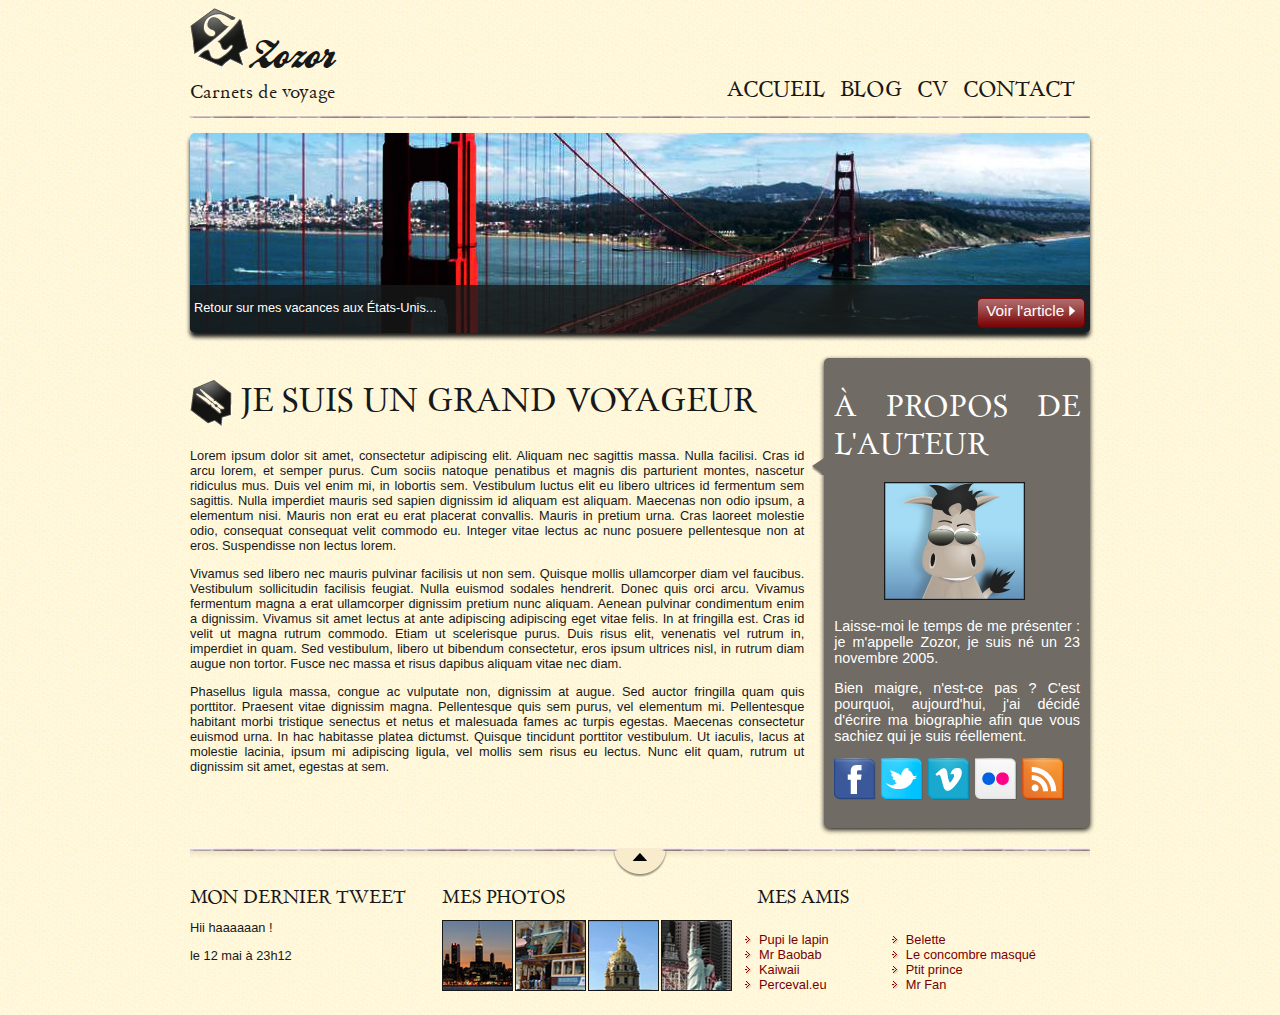
<file: tp_final/index.html>
<!DOCTYPE html>
<html>
    <head>
        <meta charset="utf-8" />
        <link rel="stylesheet" href="style.css" />
        <title>Zozor - Carnets de voyage</title>
    </head>
    
    <body>
        <div id="bloc_page">
            <header>
                <div id="titre_principal">
                    <div id="logo">
                        <img src="images/zozor_logo.png" alt="Logo de Zozor" />
                        <h1>Zozor</h1>    
                    </div>
                    <h2>Carnets de voyage</h2>
                </div>
                
                <nav>
                    <ul>
                        <li><a href="#">Accueil</a></li>
                        <li><a href="#">Blog</a></li>
                        <li><a href="#">CV</a></li>
                        <li><a href="#">Contact</a></li>
                    </ul>
                </nav>
            </header>
            
            <div id="banniere_image">
                <div id="banniere_description">
                    Retour sur mes vacances aux États-Unis...
                    <a href="#" class="bouton_rouge">Voir l'article <img src="images/flecheblanchedroite.png" alt="" /></a>
                </div>
            </div>
            
            <section>
                <article>
                    <h1><img src="images/ico_epingle.png" alt="Catégorie voyage" class="ico_categorie" />Je suis un grand voyageur</h1>
                    <p>Lorem ipsum dolor sit amet, consectetur adipiscing elit. Aliquam nec sagittis massa. Nulla facilisi. Cras id arcu lorem, et semper purus. Cum sociis natoque penatibus et magnis dis parturient montes, nascetur ridiculus mus. Duis vel enim mi, in lobortis sem. Vestibulum luctus elit eu libero ultrices id fermentum sem sagittis. Nulla imperdiet mauris sed sapien dignissim id aliquam est aliquam. Maecenas non odio ipsum, a elementum nisi. Mauris non erat eu erat placerat convallis. Mauris in pretium urna. Cras laoreet molestie odio, consequat consequat velit commodo eu. Integer vitae lectus ac nunc posuere pellentesque non at eros. Suspendisse non lectus lorem.</p>
                    <p>Vivamus sed libero nec mauris pulvinar facilisis ut non sem. Quisque mollis ullamcorper diam vel faucibus. Vestibulum sollicitudin facilisis feugiat. Nulla euismod sodales hendrerit. Donec quis orci arcu. Vivamus fermentum magna a erat ullamcorper dignissim pretium nunc aliquam. Aenean pulvinar condimentum enim a dignissim. Vivamus sit amet lectus at ante adipiscing adipiscing eget vitae felis. In at fringilla est. Cras id velit ut magna rutrum commodo. Etiam ut scelerisque purus. Duis risus elit, venenatis vel rutrum in, imperdiet in quam. Sed vestibulum, libero ut bibendum consectetur, eros ipsum ultrices nisl, in rutrum diam augue non tortor. Fusce nec massa et risus dapibus aliquam vitae nec diam.</p>
                    <p>Phasellus ligula massa, congue ac vulputate non, dignissim at augue. Sed auctor fringilla quam quis porttitor. Praesent vitae dignissim magna. Pellentesque quis sem purus, vel elementum mi. Pellentesque habitant morbi tristique senectus et netus et malesuada fames ac turpis egestas. Maecenas consectetur euismod urna. In hac habitasse platea dictumst. Quisque tincidunt porttitor vestibulum. Ut iaculis, lacus at molestie lacinia, ipsum mi adipiscing ligula, vel mollis sem risus eu lectus. Nunc elit quam, rutrum ut dignissim sit amet, egestas at sem.</p>
                </article>
                <aside>
                    <h1>À propos de l'auteur</h1>
                    <img src="images/bulle.png" alt="" id="fleche_bulle" />
                    <p id="photo_zozor"><img src="images/zozor_classe.png" alt="Photo de Zozor" /></p>
                    <p>Laisse-moi le temps de me présenter&nbsp;: je m'appelle Zozor, je suis né un 23 novembre 2005.</p>
                    <p>Bien maigre, n'est-ce pas ? C'est pourquoi, aujourd'hui, j'ai décidé d'écrire ma biographie afin que vous sachiez qui je suis réellement.</p>
                    <p><img src="images/facebook.png" alt="Facebook" /><img src="images/twitter.png" alt="Twitter" /><img src="images/vimeo.png" alt="Vimeo" /><img src="images/flickr.png" alt="Flickr" /><img src="images/rss.png" alt="RSS" /></p>
                </aside>
            </section>
            
            <footer>
                <div id="tweet">
                    <h1>Mon dernier tweet</h1>
                    <p>Hii haaaaaan !</p>
                    <p>le 12 mai à 23h12</p>
                </div>
                <div id="mes_photos">
                    <h1>Mes photos</h1>
                    <p><img src="images/photo1.jpg" alt="Photographie" /><img src="images/photo2.jpg" alt="Photographie" /><img src="images/photo3.jpg" alt="Photographie" /><img src="images/photo4.jpg" alt="Photographie" /></p>
                </div>
                <div id="mes_amis">
                    <h1>Mes amis</h1>
                    <div id="listes_amis">
                        <ul>
                            <li><a href="#">Pupi le lapin</a></li>
                            <li><a href="#">Mr Baobab</a></li>
                            <li><a href="#">Kaiwaii</a></li>
                            <li><a href="#">Perceval.eu</a></li>
                        </ul>
                        <ul>
                            <li><a href="#">Belette</a></li>
                            <li><a href="#">Le concombre masqué</a></li>
                            <li><a href="#">Ptit prince</a></li>
                            <li><a href="#">Mr Fan</a></li>
                        </ul>
                    </div>
                </div>
            </footer>
        </div>
    </body>
</html>
</file>
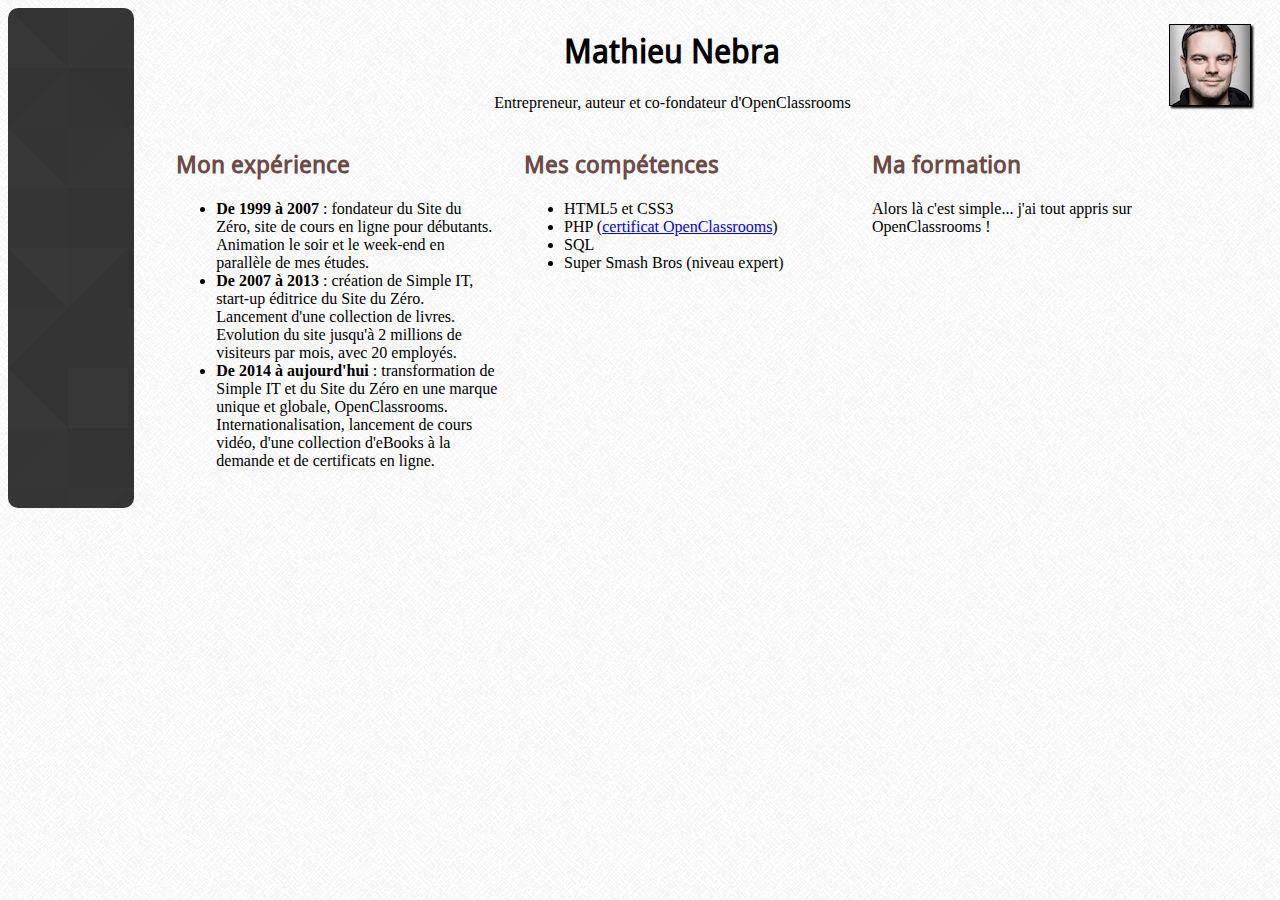
<file: activite_partie3/mathieu_nebra.html>
<!DOCTYPE html>
<html>
    <head>
        <meta charset="utf-8" />
        <title>Mathieu Nebra</title>
        <link rel="stylesheet" href="style.css" />
    </head>

    <body>
        <div id="liseret"></div>

        <div id="contenu">
            <p><a href="photo.jpg"><img src="photo_mini.jpg" alt="Photo d'identité Mathieu Nebra" /></a></p>
            
            <h1>Mathieu Nebra</h1>
            <p>Entrepreneur, auteur et co-fondateur d'OpenClassrooms</p>

            

            <section>
                <h2>Mon expérience</h2>

                <ul>
                    <li><strong>De 1999 à 2007</strong> : fondateur du Site du Zéro, site de cours en ligne pour débutants. Animation le soir et le week-end en parallèle de mes études.</li>
                    <li><strong>De 2007 à 2013</strong> : création de Simple IT, start-up éditrice du Site du Zéro. Lancement d'une collection de livres. Evolution du site jusqu'à 2 millions de visiteurs par mois, avec 20 employés.</li>
                    <li><strong>De 2014 à aujourd'hui</strong> : transformation de Simple IT et du Site du Zéro en une marque unique et globale, OpenClassrooms. Internationalisation, lancement de cours vidéo, d'une collection d'eBooks à la demande et de certificats en ligne.</li>
                </ul>
            </section>


            <section>
                <h2>Mes compétences</h2>

                <ul>
                    <li>HTML5 et CSS3</li>
                    <li>PHP (<a href="http://certifications.openclassrooms.com/OC-133423525">certificat OpenClassrooms</a>)</li>
                    <li>SQL</li>
                    <li>Super Smash Bros (niveau expert)</li>
                </ul>
            </section>

            <section>
                <h2>Ma formation</h2>

                <p>Alors là c'est simple... j'ai tout appris sur OpenClassrooms !</p>
            </section>
        </div>
    </body>
</html>
</file>
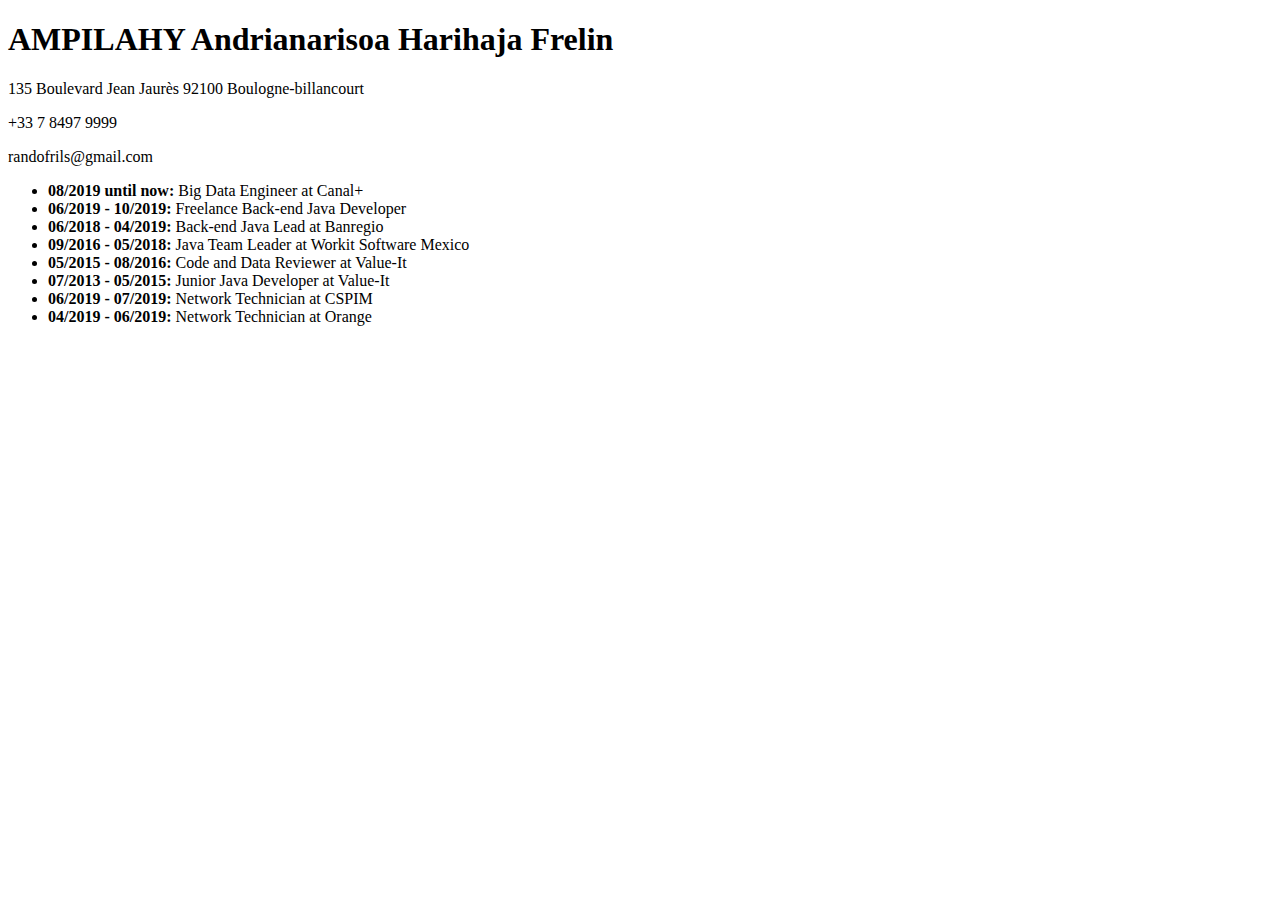
<file: cv_frelin/cv.html>
<!DOCTYPE html>
<html>
  <head>
    <meta http-equiv="content-type" content="text/html; charset=UTF-8">
    <title>CV</title>
  </head>
  <body> <container>
      <header>
        <h1>AMPILAHY Andrianarisoa Harihaja Frelin</h1>
        <p>135 Boulevard Jean Jaurès 92100 Boulogne-billancourt</p>
        <p>+33 7 8497 9999</p>
        <p>randofrils@gmail.com</p>
      </header>
      <section>
        <!-- experiences--> </section>
      <ul>
        <li>
          <strong>08/2019 until now: </strong>Big Data Engineer at Canal+
        </li>
        <li>
         <strong>06/2019 - 10/2019: </strong>Freelance Back-end Java
            Developer
        </li>
        <li>
          <strong>06/2018 - 04/2019: </strong>Back-end Java Lead at Banregio
        </li>
        <li>
          <strong>09/2016 - 05/2018: </strong>Java Team Leader at Workit
            Software Mexico
        </li>
        <li>
          <strong>05/2015 - 08/2016: </strong>Code and Data Reviewer at
            Value-It
        </li>
        <li>
          <strong>07/2013 - 05/2015: </strong>Junior Java Developer at
            Value-It
        </li>
        <li>
          <strong>06/2019 - 07/2019: </strong>Network Technician at CSPIM
        </li>
        <li>
          <strong>04/2019 - 06/2019: </strong>Network Technician at Orange
        </li>
      </ul>
      <section>
        <!-- skills--> </section>
      <table>
      </table>
      <section>
        <!-- diploma certificates and formation--> </section>
    </container>
  </body>
</html>
</file>
<file: tp_final/style.css>
/* Définition des polices personnalisées */

@font-face
{
    font-family: 'BallparkWeiner';
    src: url('polices/ballpark.eot');
    src: url('polices/ballpark.eot?#iefix') format('embedded-opentype'),
         url('polices/ballpark.woff') format('woff'),
         url('polices/ballpark.ttf') format('truetype'),
         url('polices/ballpark.svg#BallparkWeiner') format('svg');
    font-weight: normal;
    font-style: normal;
}

@font-face
{
    font-family: 'Dayrom';
    src: url('polices/dayrom.eot');
    src: url('polices/dayrom.eot?#iefix') format('embedded-opentype'),
         url('polices/dayrom.woff') format('woff'),
         url('polices/dayrom.ttf') format('truetype'),
         url('polices/dayrom.svg#Dayrom') format('svg');
    font-weight: normal;
    font-style: normal;
}

/* Eléments principaux de la page */

body
{
    background: url('images/fond_jaune.png');
    font-family: 'Trebuchet MS', Arial, sans-serif;
    color: #181818;
}

#bloc_page
{
    width: 900px;
    margin: auto;
}

section h1, footer h1, nav a
{
    font-family: Dayrom, serif;
    font-weight: normal;
    text-transform: uppercase;
}

/* Header */

header
{
    background: url('images/separateur.png') repeat-x bottom;
    display: flex;
    justify-content: space-between;
    align-items: flex-end;
}

#titre_principal
{
    display: flex;
    flex-direction: column;
}

#logo
{
    display: flex;
    flex-direction: row;
    align-items: baseline;
}

#logo img
{
    width: 59px;
    height: 60px;
}

header h1
{
    font-family: 'BallparkWeiner', serif;
    font-size: 2.5em;
    font-weight: normal;
    margin: 0 0 0 0px;
}

header h2
{
    font-family: Dayrom, serif;
    font-size: 1.1em;
    margin-top: 0px;
    font-weight: normal;
}

/* Navigation */

nav ul
{
    list-style-type: none;
    display: flex;
}

nav li
{
    margin-right: 15px;
}

nav a
{
    font-size: 1.3em;
    color: #181818;
    padding-bottom: 3px;
    text-decoration: none;
}

nav a:hover
{
    color: #760001;
    border-bottom: 3px solid #760001;
}

/* Bannière */

#banniere_image
{
    margin-top: 15px;
    height: 200px;
    border-radius: 5px;
    background: url('images/sanfrancisco.jpg') no-repeat;
    position: relative;
    box-shadow: 0px 4px 4px #1c1a19;
    margin-bottom: 25px;
}

#banniere_description
{
    position: absolute;
    bottom: 0;
    border-radius: 0px 0px 5px 5px;
    width: 99.5%;
    height: 33px;
    padding-top: 15px;
    padding-left: 4px;
    background-color: rgba(24,24,24,0.8);
    color: white;
    font-size: 0.8em;
    
}

.bouton_rouge
{
    height: 25px;
    position: absolute;
    right: 5px;
    bottom: 5px;
    background: url('images/fond_degraderouge.png') repeat-x;
    border: 1px solid #760001;
    border-radius: 5px;
    font-size: 1.2em;
    text-align: center;
    padding: 3px 8px 0px 8px;
    color: white;
    text-decoration: none;
}

.bouton_rouge img
{
    border: 0;
}

/* Corps */

section
{
    display: flex;
    margin-bottom: 20px;
}

article, aside
{
    text-align: justify;
}

article
{
    margin-right: 20px;
    flex: 3;
}

.ico_categorie
{
    vertical-align: middle;
    margin-right: 8px;
}

article p
{
    font-size: 0.8em;
}

aside
{
    flex: 1.2;
    position: relative;
    background-color: #706b64;
    box-shadow: 0px 2px 5px #1c1a19;
    border-radius: 5px;
    padding: 10px;
    color: white;
    font-size: 0.9em;
}

#fleche_bulle
{
    position: absolute;
    top: 100px;
    left: -12px;
}

#photo_zozor
{
    text-align: center;
}

#photo_zozor img
{
    border: 1px solid #181818;
}

aside img
{
    margin-right: 5px;
}

/* Footer */

footer
{
    display: flex;
    background:  url('images/ico_top.png') no-repeat top center, url('images/separateur.png') repeat-x top, url('images/ombre.png') repeat-x top;
    padding-top: 25px;
}

footer p, footer ul
{
    font-size: 0.8em;
}

footer h1
{
    font-size: 1.1em;
}


#tweet
{
    width: 28%;
}

#mes_photos
{
    width: 35%;
}

#mes_amis
{
    width: 31%;
}

#mes_photos img
{
    border: 1px solid #181818;
    margin-right: 2px;
}

#listes_amis
{
    display: flex;
    justify-content: space-between;
    margin-top: 0;
}

#mes_amis ul
{
    list-style-image: url('images/ico_liensexterne.png');
    padding-left: 2px;
}

#mes_amis a
{
    text-decoration: none;
    color: #760001;
}
</file>
<file: activite_partie3/style.css>
@font-face 
{
    font-family: 'droid_sansregular';
    src: url('DroidSans-webfont.eot');
    src: url('DroidSans-webfont.eot?#iefix') format('embedded-opentype'),
         url('DroidSans-webfont.woff') format('woff'),
         url('DroidSans-webfont.ttf') format('truetype'),
         url('DroidSans-webfont.svg#droid_sansregular') format('svg');
    font-weight: normal;
    font-style: normal;

}

body
{
    background-image: url('greyzz.png');
}

h1, h2
{
    font-family: 'droid_sansregular', 'Arial', sans-serif;
}

h1, h1 + p
{
    text-align: center;
}

img
{
    float: right;
    border: 1px solid black;
    box-shadow: 2px 2px 2px black;
}

h2
{
    color: #6E4A46;
}

section
{
    display: inline-block;
    vertical-align: top;
    width: 30%;
    margin-right: 2%;
}

#liseret, #contenu
{
    display: inline-block;
    vertical-align: top;
}

#liseret
{   
    width: 10%;
    margin-right: 3%;
    height: 500px;
    background-image: url('lodyas.png');
    border-radius: 10px;
}

#contenu
{
    width: 85%;
}
</file>
